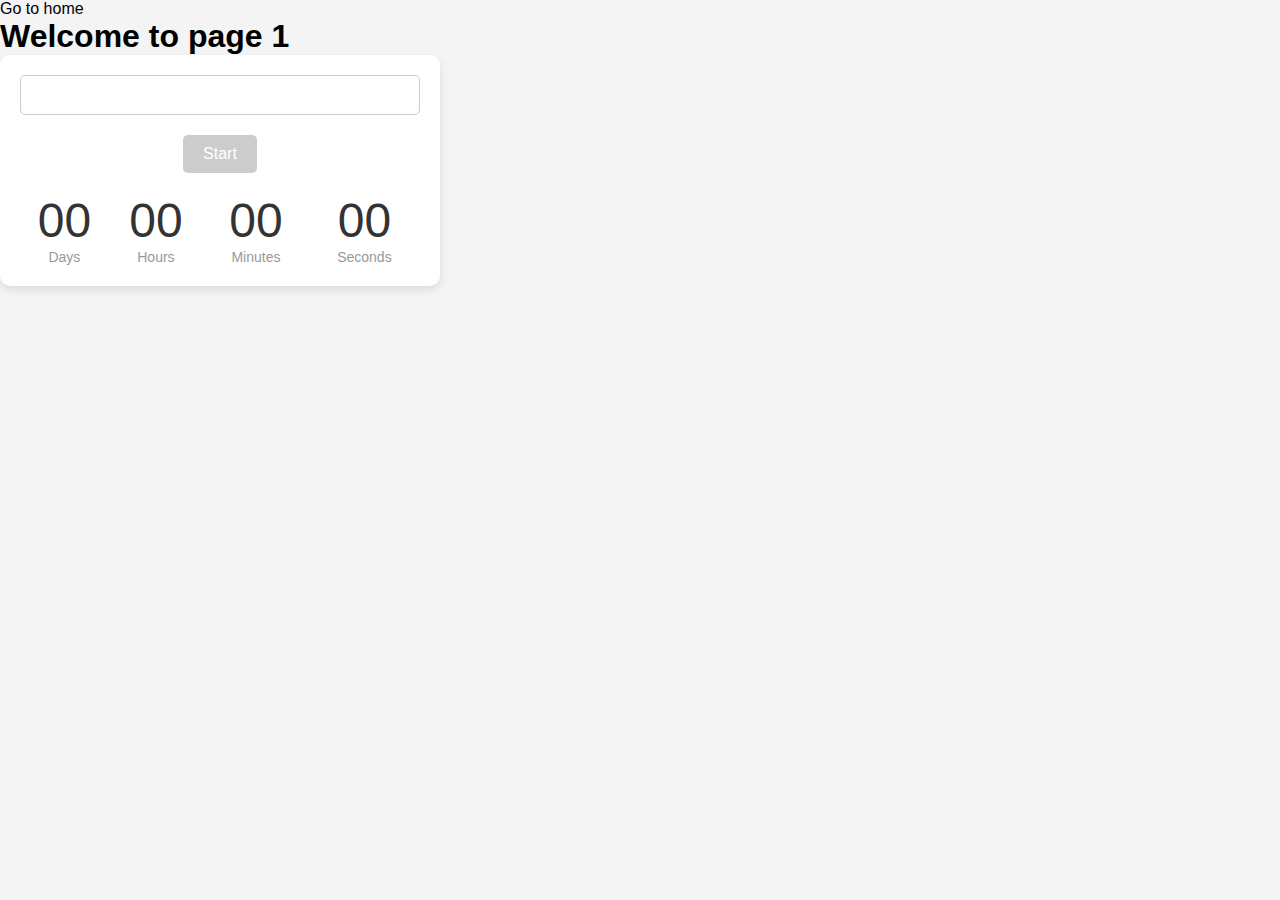
<file: src/1-timer.html>
<!DOCTYPE html>
<html lang="en">
  <head>
    <meta charset="UTF-8" />
    <meta http-equiv="X-UA-Compatible" content="IE=edge" />
    <meta name="viewport" content="width=device-width, initial-scale=1.0" />
    <title>Task 1</title>
    <link rel="stylesheet" href="./css/styles.css" />
  </head>
  <body>
    

    <main>
      <div class="container">
        <a href="./index.html">Go to home</a>
        <h1 class="main-title">
          
          <span class="main-title-gradient">Welcome</span> to page 1
        </h1>
      </div>
    </main>
    <div class="container-timer">
    <input type="text" id="datetime-picker" />
<button type="button" data-start disabled>Start</button>

<div class="timer">
  <div class="field">
    <span class="value" data-days>00</span>
    <span class="label">Days</span>
  </div>
  <div class="field">
    <span class="value" data-hours>00</span>
    <span class="label">Hours</span>
  </div>
  <div class="field">
    <span class="value" data-minutes>00</span>
    <span class="label">Minutes</span>
  </div>
  <div class="field">
    <span class="value" data-seconds>00</span>
    <span class="label">Seconds</span>
  </div>
</div>
</div>

   <script type="module" src="./js/1-timer.js"></script>
  </body>
</html>
</file>
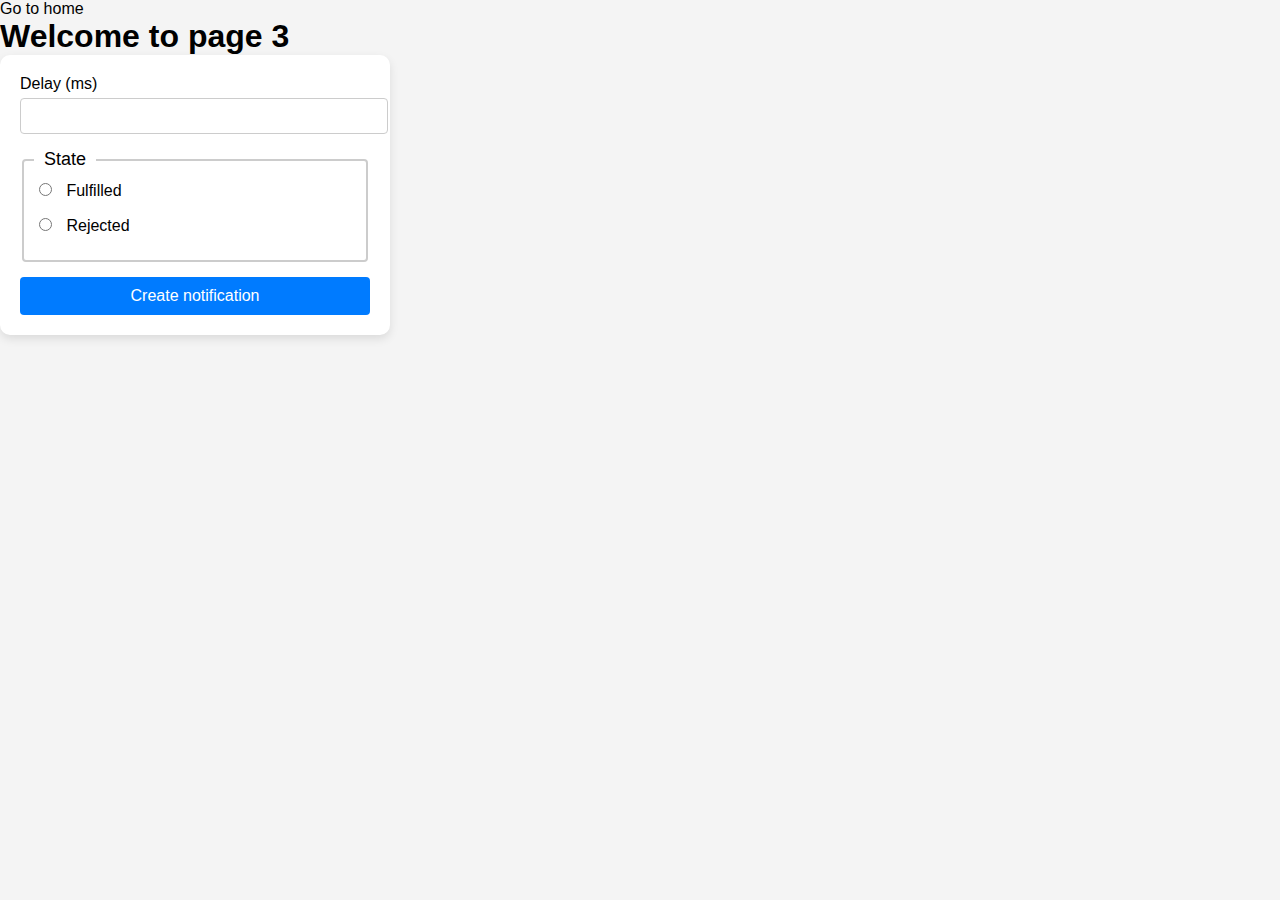
<file: src/2-snackbar.html>
<!DOCTYPE html>
<html lang="en">
  <head>
    <meta charset="UTF-8" />
    <meta http-equiv="X-UA-Compatible" content="IE=edge" />
    <meta name="viewport" content="width=device-width, initial-scale=1.0" />
    <title>Page 3</title>
    <link rel="stylesheet" href="./css/styles.css" />
  </head>
  <body>
   
    <main>
      <div class="container">
        <a href="./index.html">Go to home</a>
        <h1 class="main-title">
          <span class="main-title-gradient">Welcome</span> to page 3
        </h1>
        
      </div>
    </main>
    <form class="form">
      <label>
        Delay (ms)
        <input type="number" name="delay" required />
      </label>
  
      <fieldset>
        <legend>State</legend>
        <label>
          <input type="radio" name="state" value="fulfilled" required />
          Fulfilled
        </label>
        <label>
          <input type="radio" name="state" value="rejected" required />
          Rejected
        </label>
      </fieldset>
  
      <button type="submit">Create notification</button>
    </form>

    <script type="module" src="./js/2-snackbar.js"></script>
  </body>
</html>
</file>
<file: src/css/styles.css>
/**
  |============================
  | include css partials with
  | default @import url()
  |============================
*/
/* Common styles */
@import url('./reset.css');
</file>
